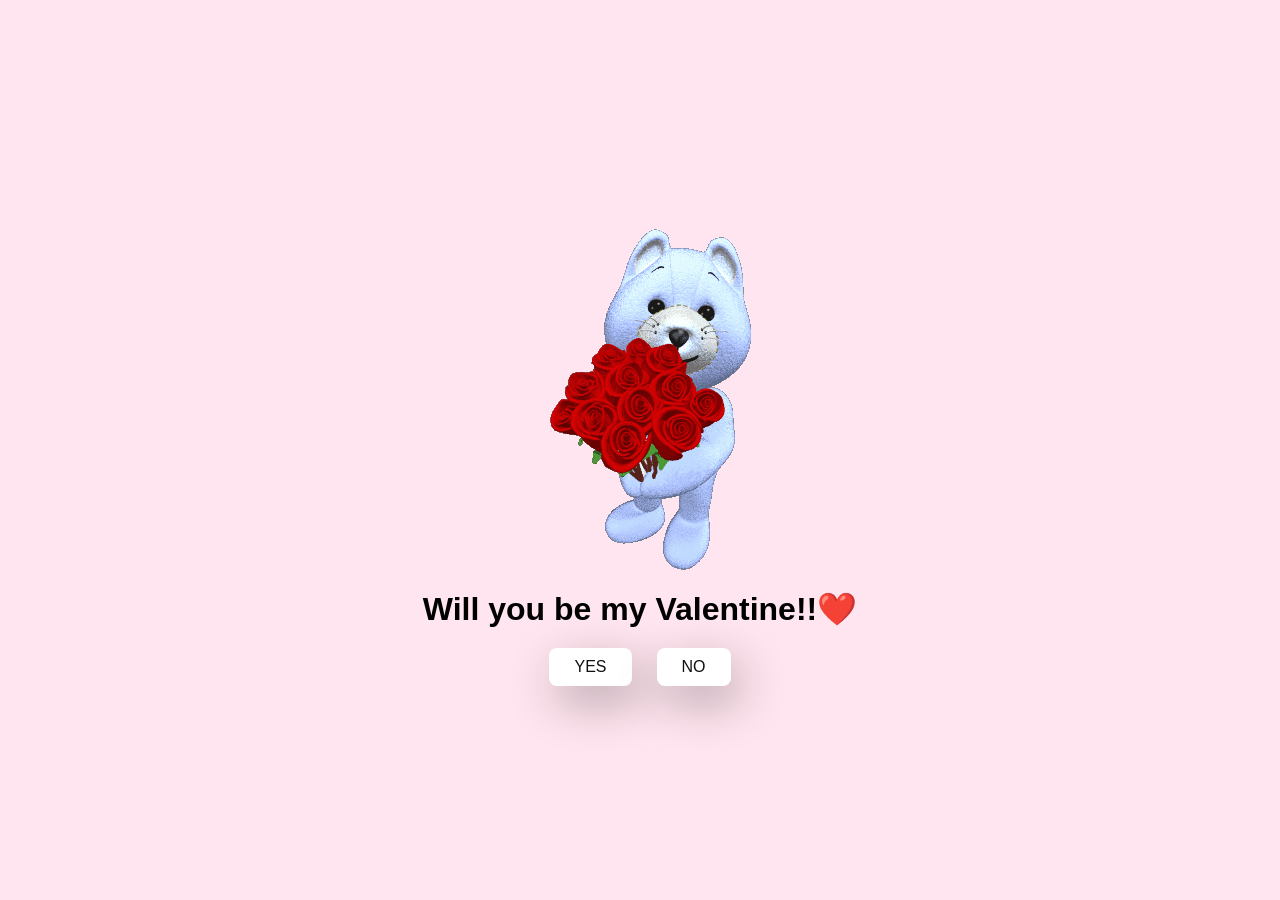
<file: index.html>
<!DOCTYPE html>
<html lang="en">
    <head>
        <meta charset="UTF-8">
        <meta name="viewport" content="width=device-width, initial-scale=1.0">
        <title>❤️Love You❤️</title>
        <link rel="stylesheet" href="style.css">
    </head>
    <body>
        <div class="container">
          <img src="index.gif" alt="Love GIF">
            <h1>Will you be my Valentine!!❤️</h1>
            <div class="button">
                <a href="yes.html">YES</a>
                <a href="no1.html">NO</a>
            </div>
        </div>
    </body>
</html>
</file>
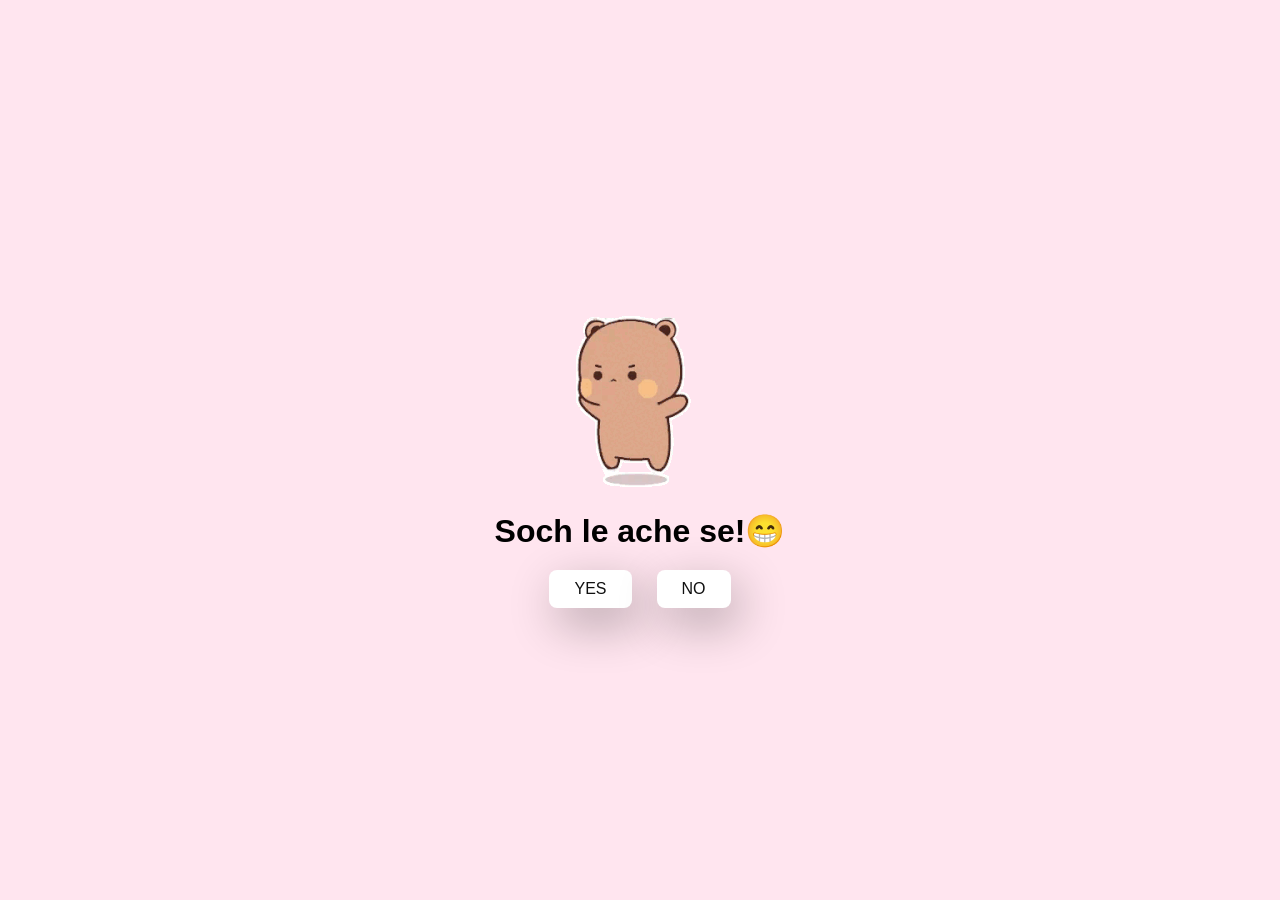
<file: no1.html>
<!DOCTYPE html>
<html lang="en">
    <head>
        <meta charset="UTF-8">
        <meta name="viewport" content="width=device-width, initial-scale=1.0">
        <title>❤️I Love You❤️</title>
        <link rel="stylesheet" href="style.css">
    </head>
    <body>
        <div class="container">
             <img src="no1.gif" alt="Love GIF">
            <h1>Soch le ache se!😁</h1>
            <div class="button">
                <a href="yes.html">YES</a>
                <a href="no2.html">NO</a>
            </div>
        </div>
    </body>
</html>
</file>
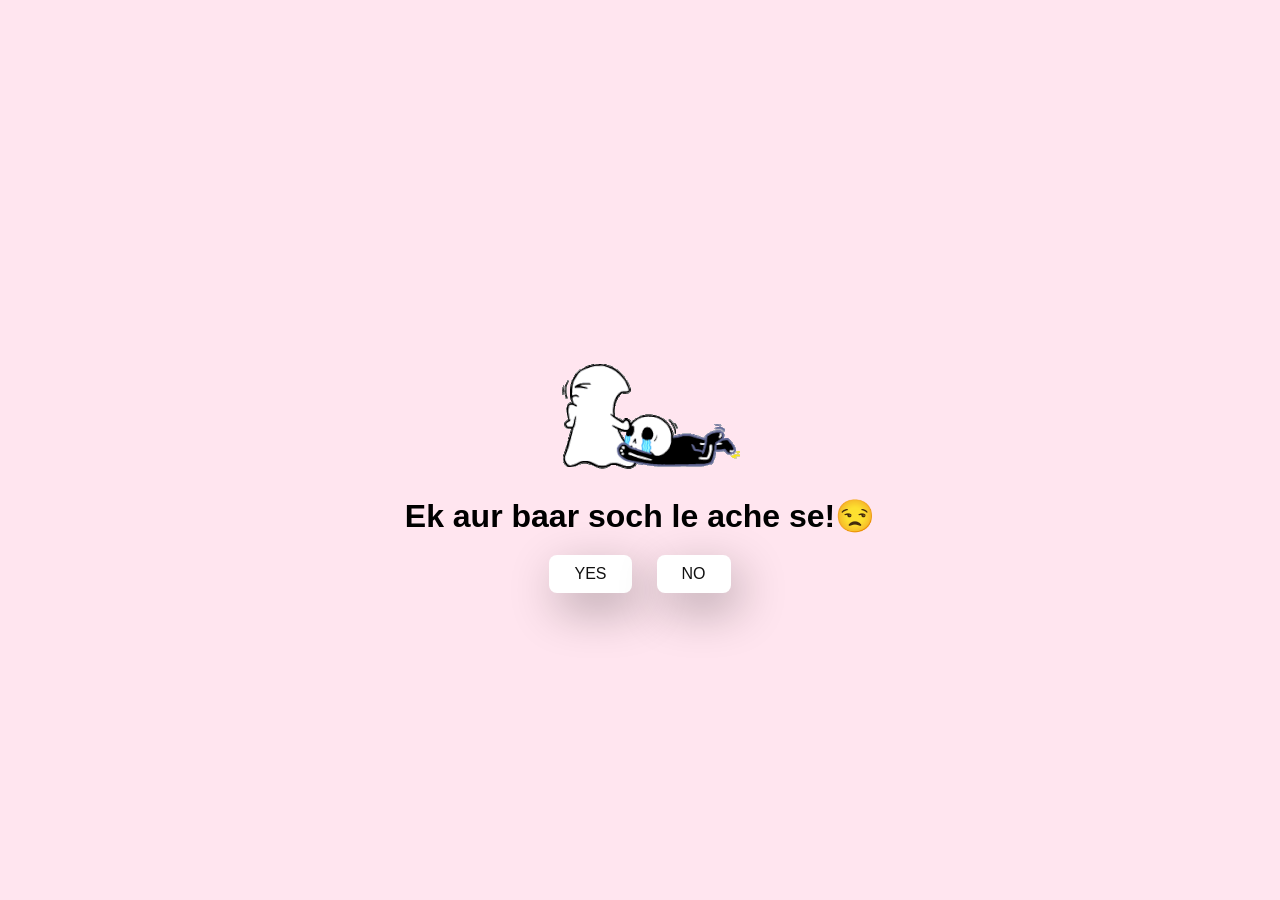
<file: no2.html>
<!DOCTYPE html>
<html lang="en">
    <head>
        <meta charset="UTF-8">
        <meta name="viewport" content="width=device-width, initial-scale=1.0">
        <title>❤️I Love You❤️</title>
        <link rel="stylesheet" href="style.css">
    </head>
    <body>
        <div class="container">
             <img src="no2.gif" alt="Love GIF">
            <h1>Ek aur baar soch le ache se!😒</h1>
            <div class="button">
                <a href="yes.html">YES</a>
                <a href="no3.html">NO</a>
            </div>
        </div>
    </body>
</html>
</file>
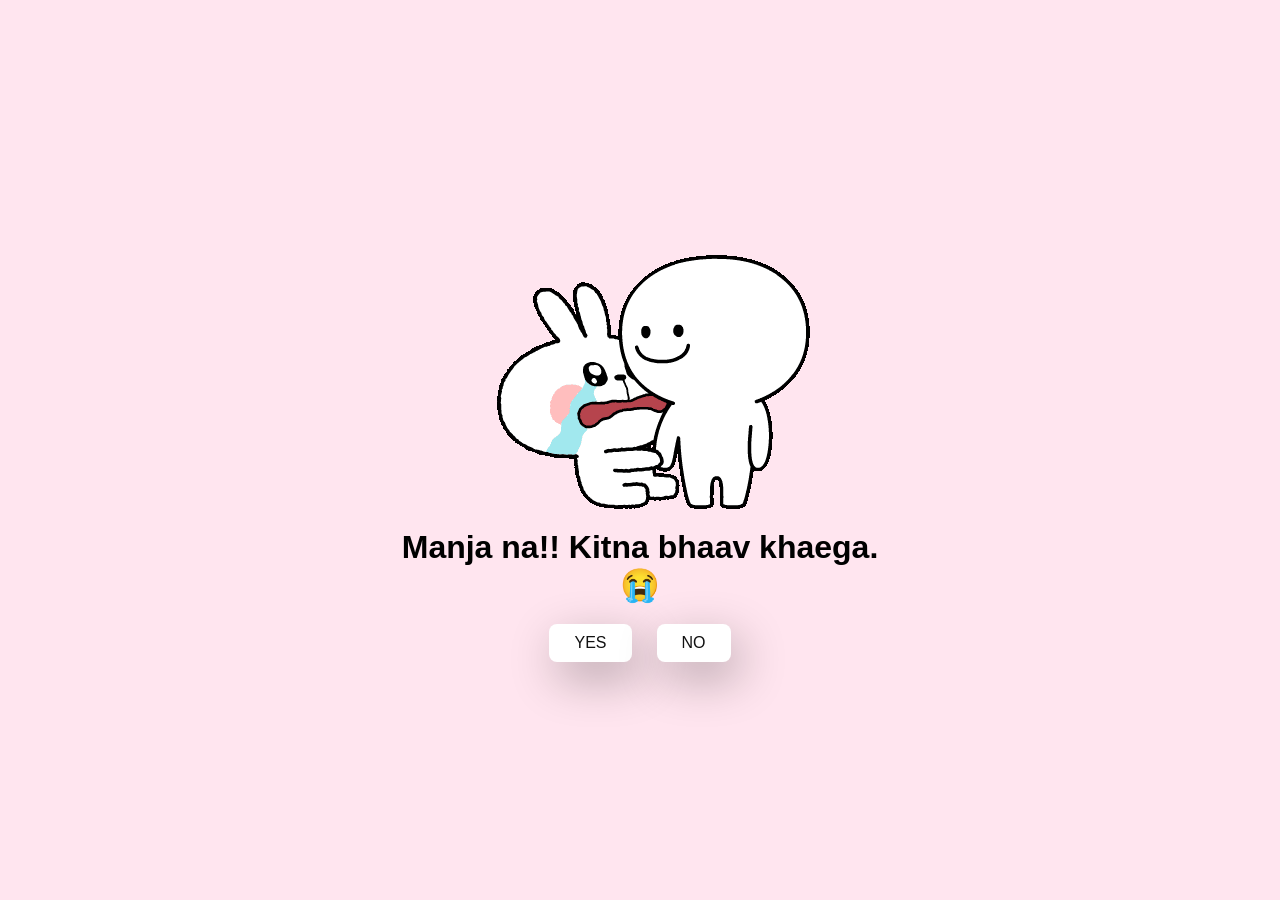
<file: no3.html>
<!DOCTYPE html>
<html lang="en">
    <head>
        <meta charset="UTF-8">
        <meta name="viewport" content="width=device-width, initial-scale=1.0">
        <title>❤️I Love You❤️</title>
        <link rel="stylesheet" href="style.css">
    </head>
    <body>
        <div class="container">
             <img src="no3.gif" alt="Love GIF">
            <h1>Manja na!! Kitna bhaav khaega.😭</h1>
            <div class="button">
                <a href="yes.html">YES</a>
                <a href="#" id="move-random">NO</a>
            </div>
        </div>
    </body>
    <script src="script.js"></script>
</html>
</file>
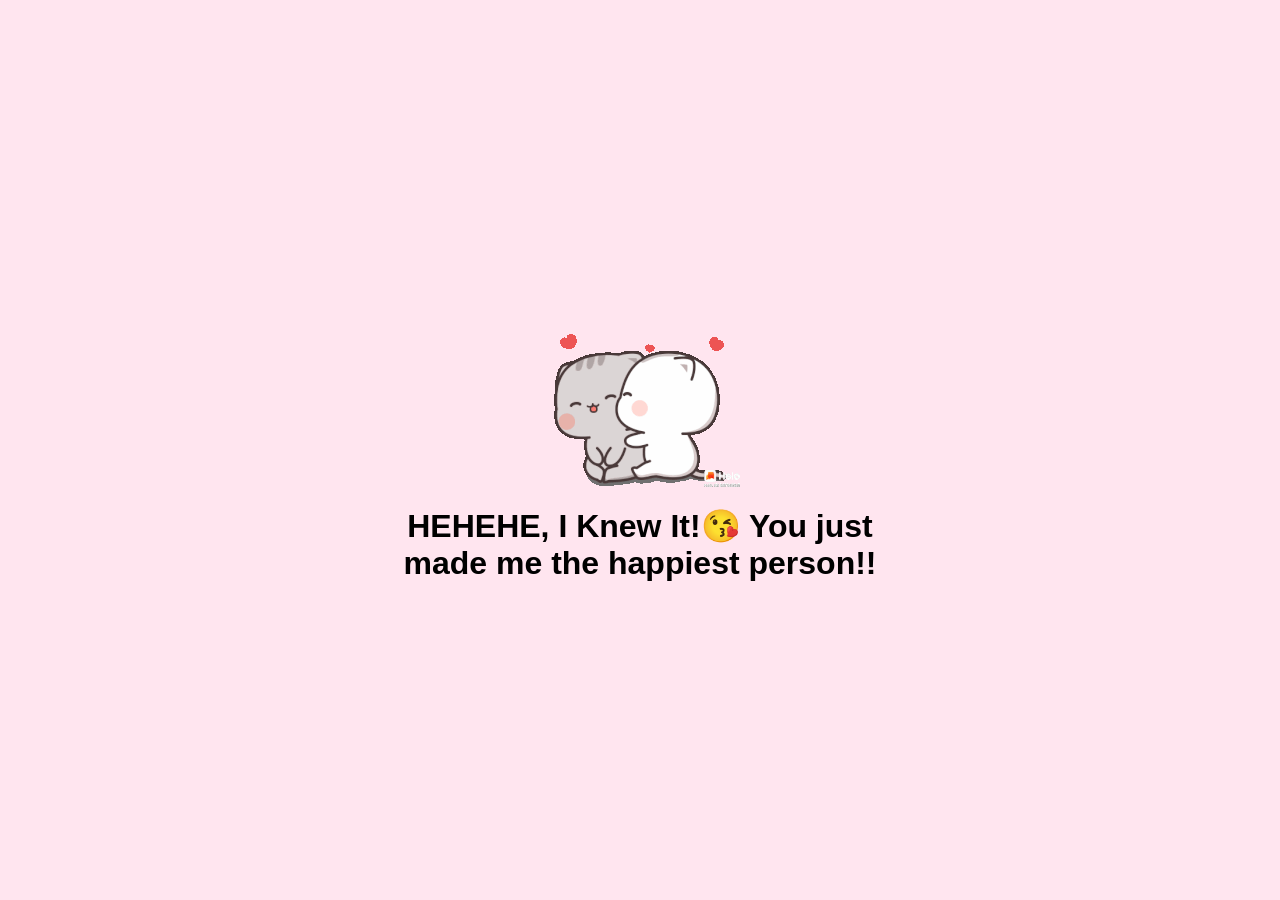
<file: yes.html>
<!DOCTYPE html>
<html lang="en">
    <head>
        <meta charset="UTF-8">
        <meta name="viewport" content="width=device-width, initial-scale=1.0">
        <title>❤️I Love You❤️</title>
        <link rel="stylesheet" href="style.css">
    </head>
    
    <body>
        <div class="container">
             <img src="yes.gif" alt="Love GIF">
            <h1>HEHEHE, I Knew It!😘 You just made me the happiest person!!</h1>

        </div>
    </body>
</html>
</file>
<file: style.css>
*{
    margin: 0;
    padding: 0;
    box-sizing: border-box;
    font-family: sans-serif;
}

body{
    width: 100%;
    height: 100vh;
    display: flex;
    justify-content: center;
    align-items: center;
    background-color: #ffe5ef;
}

.container{
    display: flex;
    flex-direction: column;
    text-align: center;
    align-items: center;
    gap: 20px;
    max-width: 500px;
    margin: 20px;
}

.container .tenor-gif-embed{
    max-width: 200px;
}

.container .button{
    display: flex;
    gap: 25px;
}

.button a{
    text-decoration: none;
    color: #111;
    background: #fff;
    padding: 10px 25px;
    border-radius: 8px;
    box-shadow: 0.5rem 1rem 3rem hsl(0, 0%, 0%, 0.3);
    
}
</file>
